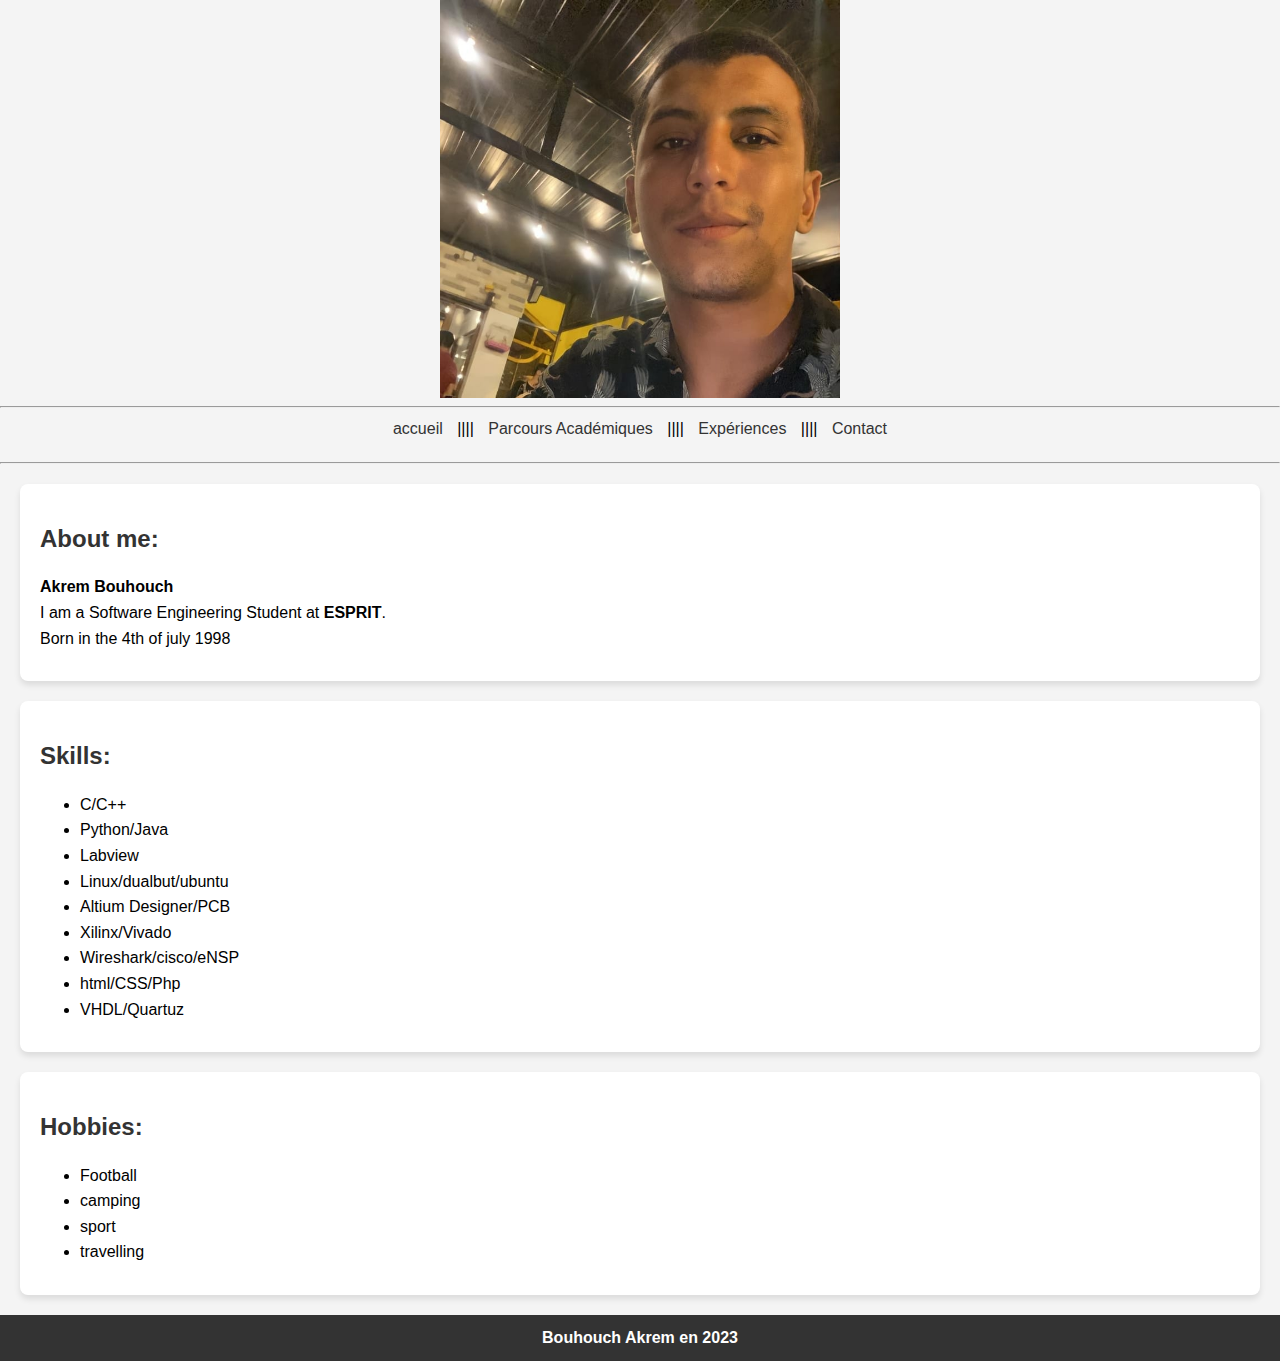
<file: index.html>
<html>
<head>
	<meta charset="UTF-8">
	<meta name="viewport" content="width=device-width, initial-scale=1.0">
	<link rel="stylesheet" href="css/style.css">
	<title>Mon Portfolio</title>
</head>
<body>
<header>
<center>
<img src="images/f.jpg" width="400" height="400" > 
</center>
<hr>
<nav>
	<a href="index.html">accueil</a> ||||
	<a href="Parcours Académiques.html">Parcours Académiques</a>  ||||
	<a href="Expériences.html">Expériences</a> ||||
	<a href="Contact.html">Contact</a> 
</nav>
<hr>
</header>
<section id="About me" class="About me">
<h1 class="About me title">About me:</h1>

<p><b>Akrem Bouhouch</b><br>
   I am a Software Engineering Student at <b>ESPRIT</b>.<br>
   Born in the 4th of july 1998 </p>
</section>

<section id="skills" class="skills">
<h1>Skills:</h1>
<ul>
    <li>C/C++</li>
    <li>Python/Java</li>
    <li>Labview</li>
    <li>Linux/dualbut/ubuntu</li>
    <li>Altium Designer/PCB</li>
    <li>Xilinx/Vivado</li>
    <li>Wireshark/cisco/eNSP</li>
    <li>html/CSS/Php</li>
    <li>VHDL/Quartuz</li>
</ul>
</section>

<section id="Hobbies" class="Hobbies">
<h1>Hobbies:</h1>
<ul>
    <li>Football</li>
    <li>camping</li>
    <li>sport</li>
    <li>travelling</li>

</ul>
</section>

<footer><b>Bouhouch Akrem en 2023</b></footer>

</body>
</html>
</file>
<file: css/style.css>
/* General styles */
body {
    font-family: Arial, sans-serif;
    line-height: 1.6;
    margin: 0;
    padding: 0;
    background-color: #f4f4f4;
}

header {
    text-align: center;
    margin-bottom: 20px;
}

header img {
    max-width: 100%;
    height: auto;
}

section {
    margin: 20px;
    padding: 20px;
    background-color: #fff;
    border-radius: 8px;
    box-shadow: 0 4px 6px rgba(0, 0, 0, 0.1);
}

h1, h2, h3, h4 {
    color: #333;
}

h1 {
    font-size: 24px;
}

h2 {
    font-size: 22px;
}

h3 {
    font-size: 20px;
}

h4 {
    font-size: 18px;
}

ul, p {
    margin-bottom: 10px;
}

footer {
    text-align: center;
    margin-top: 20px;
    padding: 10px;
    background-color: #333;
    color: #fff;
}

/* Navigation */
nav {
    text-align: center;
    margin-bottom: 20px;
}

nav a {
    text-decoration: none;
    color: #333;
    margin: 0 10px;
}

nav a:hover {
    color: #000;
    font-weight: bold;
}

/* Image styling */
img {
    max-width: 100%;
    height: auto;
    display: block;
    margin: 0 auto;
}
</file>
